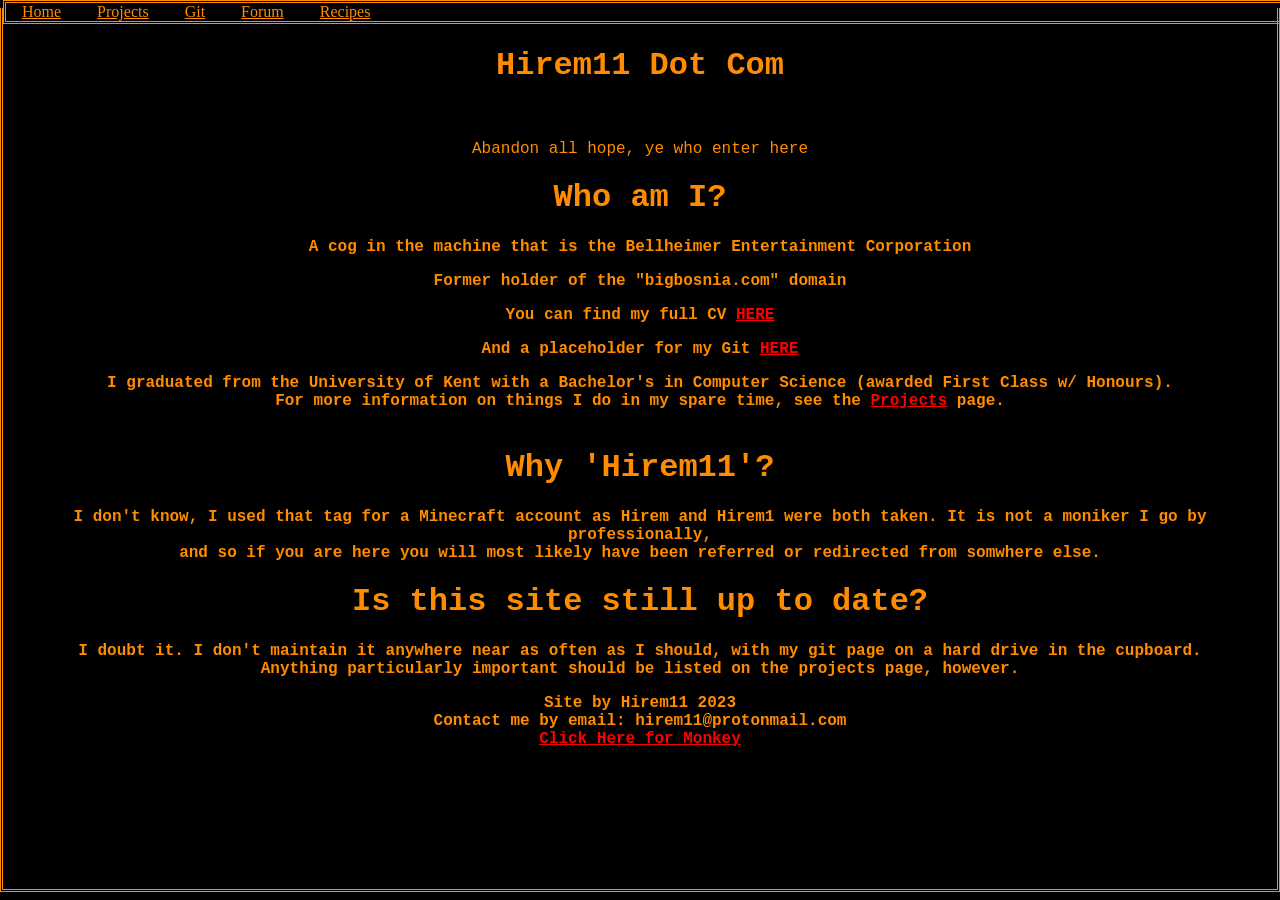
<file: index.html>
<DocType HTML>
<meta charset="UTF-8">
<head>
	<title>Hirem11 (Victor Hood)</title>
	<!--Which way?-->
	<link href="./projects/style.css" rel="stylesheet">
			 <br>
	<h1>Hirem11 Dot Com</h1>
	<div class = "navbar">
			<a href = "index.html">Home</a>
				<a href = "./projects/index.html">Projects</a>
				<a href = "https://git.hirem11.com" target = "_blank" rel = "noopener noreferrer">Git</a>
				<a href = "./ratroom/index.html">Forum</a>
				<a href = "./recipes/index.html">Recipes</a>
		</div>
</head>
<body>
	<br>
	<p>Abandon all hope, ye who enter here</p>
	<b>

		<h1>Who am I?</h1>
		<p>A cog in the machine that is the Bellheimer Entertainment Corporation</p>
		<p>Former holder of the "bigbosnia.com" domain</p>
		<p>You can find my full CV <a href = "./cv/CV_Victor_Hood-1.pdf">HERE</a></p>
		<p>And a placeholder for my Git <a href "git.hirem11.com">HERE</a></a>
		<p>I graduated from the University of Kent with a Bachelor's in Computer Science (awarded First Class w/ Honours).<br> For more information on things I do in my spare time, see the <a href="./projects/index.html">Projects</a> page.<br>
	<br>
	<h1>Why 'Hirem11'?</h1>
	<p>I don't know, I used that tag for a Minecraft account as Hirem and Hirem1 were both taken. It is not a moniker I go by professionally,<br> and so if you are here you will most likely have been referred or redirected from somwhere else. </p>
	<h1>Is this site still up to date?</h1>
	<p>I doubt it. I don't maintain it anywhere near as often as I should, with my git page on a hard drive in the cupboard.<br>Anything particularly important should be listed on the projects page, however.</p>
</body>
<footer>
	<p>Site by Hirem11 2023
	<br>
	Contact me by email: hirem11@protonmail.com <br>
	<a href = "young-chimpanzee-simia-troglodytes-picture.jpeg">Click Here for Monkey</a>
	</p>
</footer>
</file>
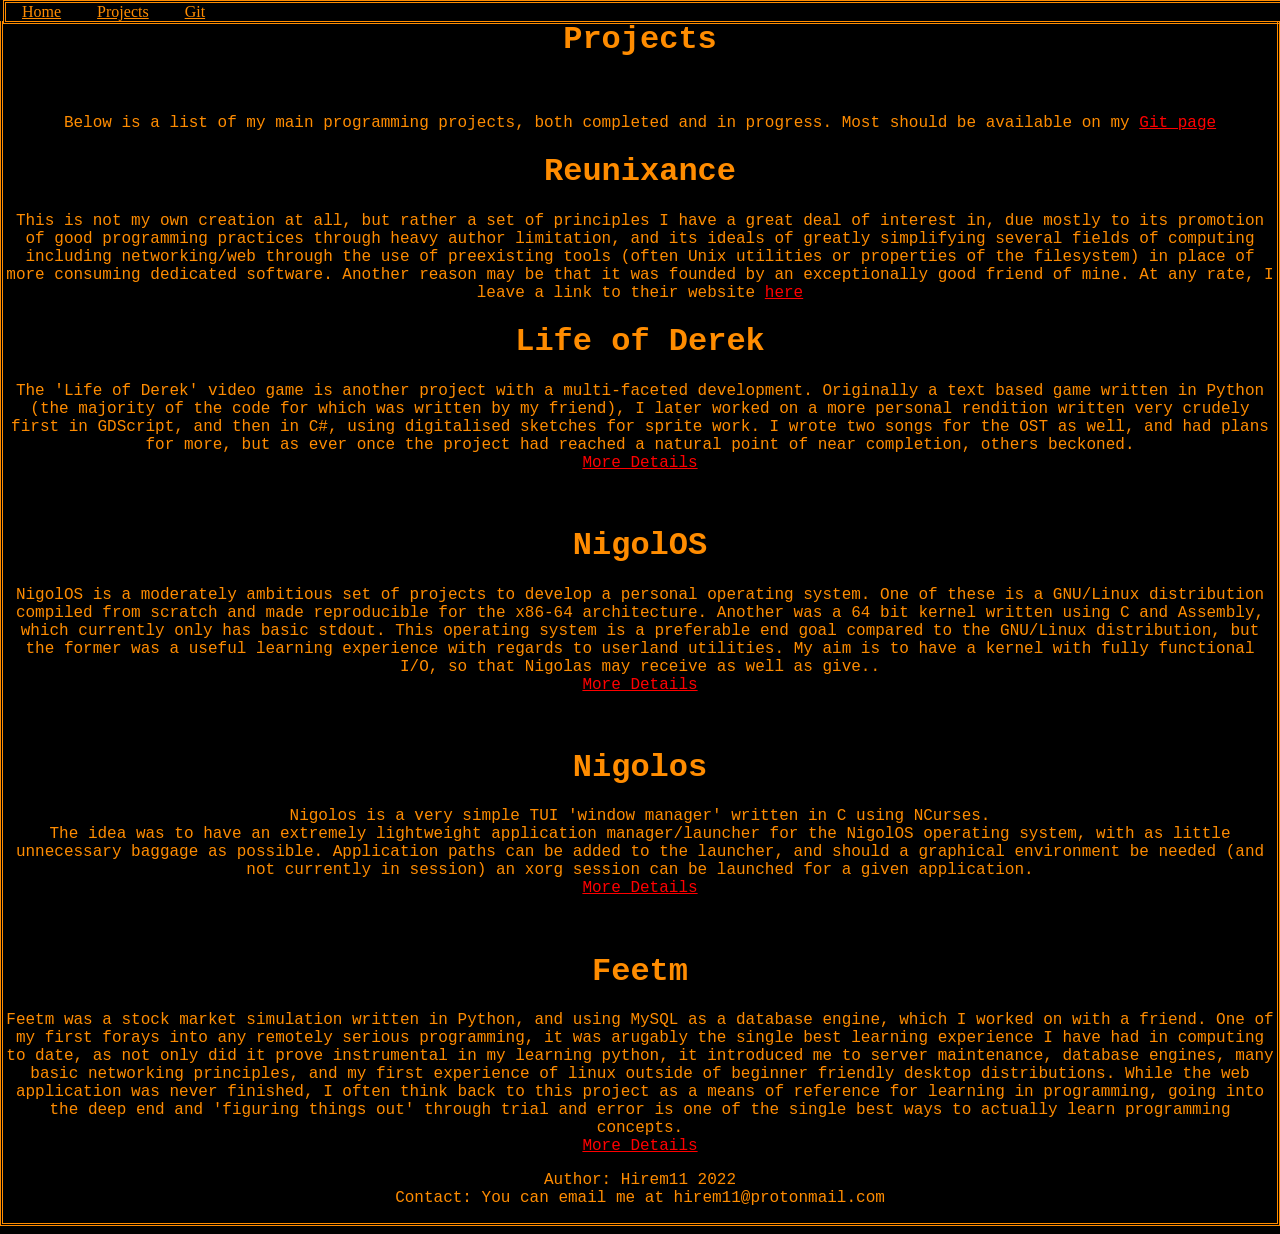
<file: projects/index.html>
<!DocType HTML>

<meta charset="UTF-8">

<head>

	<title>Projects</title>

	<link href="style.css" rel="stylesheet">


</head>



<div class = "navbar">
	<a href = "../index.html">Home</a>
	<a href = "index.html">Projects</a>
	<a href = "https://git.hirem11.com" target = "_blank" rel = "noopener noreferrer">Git</a>
</div>



<body>

	<h1>Projects</h1>
	<br>
	<p>Below is a list of my main programming projects, both completed and in progress. Most should be available on my <a href = "https://git.hirem11.com">Git page</a></p>

	<h1>Reunixance</h1>
	<p>This is not my own creation at all, but rather a set of principles I have a great deal of interest in, due mostly to its promotion of good programming practices through heavy author limitation, and its ideals of greatly simplifying several fields of computing including networking/web through the use of preexisting tools (often Unix utilities or properties of the filesystem) in place of more consuming dedicated software. Another reason may be that it was founded by an exceptionally good friend of mine. At any rate, I leave a link to their website <a href = "https://reunixance.org">here</a>

	<br>
	<h1>Life of Derek</h1>
	<p>The 'Life of Derek' video game is another project with a multi-faceted development. Originally a text based game written in Python (the majority of the code for which was written by my friend), I later worked on a more personal rendition written very crudely first in GDScript, and then in C#, using digitalised sketches for sprite work. I wrote two songs for the OST as well, and had plans for more, but as ever once the project had reached a natural point of near completion, others beckoned.
	<br>
	<a  href = "lifeofderek.html">More Details</a></p>
	<br>
	<h1>NigolOS</h1>
	<p>NigolOS is a moderately ambitious set of projects to develop a personal operating system. One of these is a GNU/Linux distribution compiled from scratch and made reproducible for the x86-64 architecture. Another was a 64 bit kernel written using C and Assembly, which currently only has basic stdout. This operating system is a preferable end goal compared to the GNU/Linux distribution, but the former was a useful learning experience with regards to userland utilities. My aim is to have a kernel with fully functional I/O, so that Nigolas may receive as well as give..
	<br>
	<a href = "nigolOS.html">More Details</a></p>
	<br>
	<h1>Nigolos</h1>
	<p>Nigolos is a very simple TUI 'window manager' written in C using NCurses. <br>
	The idea was to have an extremely lightweight application manager/launcher for the NigolOS operating system, with as little unnecessary baggage as possible. Application paths can be added to the launcher, and should a graphical environment be needed (and not currently in session) an xorg session can be launched for a given application.
	<br>
	<a href = "nigolos.html">More Details</a></p>
	<br>
	<h1>Feetm</h1>
	<p>Feetm was a stock market simulation written in Python, and using MySQL as a database engine, which I worked on with a friend. One of my first forays into any remotely serious programming, it was arugably the single best learning experience I have had in computing to date, as not only did it prove instrumental in my learning python, it introduced me to server maintenance, database engines, many basic networking principles, and my first experience of linux outside of beginner friendly desktop distributions. While the web application was never finished, I often think back to this project as a means of reference for learning in programming, going into the deep end and 'figuring things out' through trial and error is one of the single best ways to actually learn programming concepts.
	<br>
	<a href = "feetm.html">More Details</a></p>

</body>

<footer>
	<p>Author: Hirem11 2022<br>
	Contact: You can email me at hirem11@protonmail.com</p>
</footer>
</file>
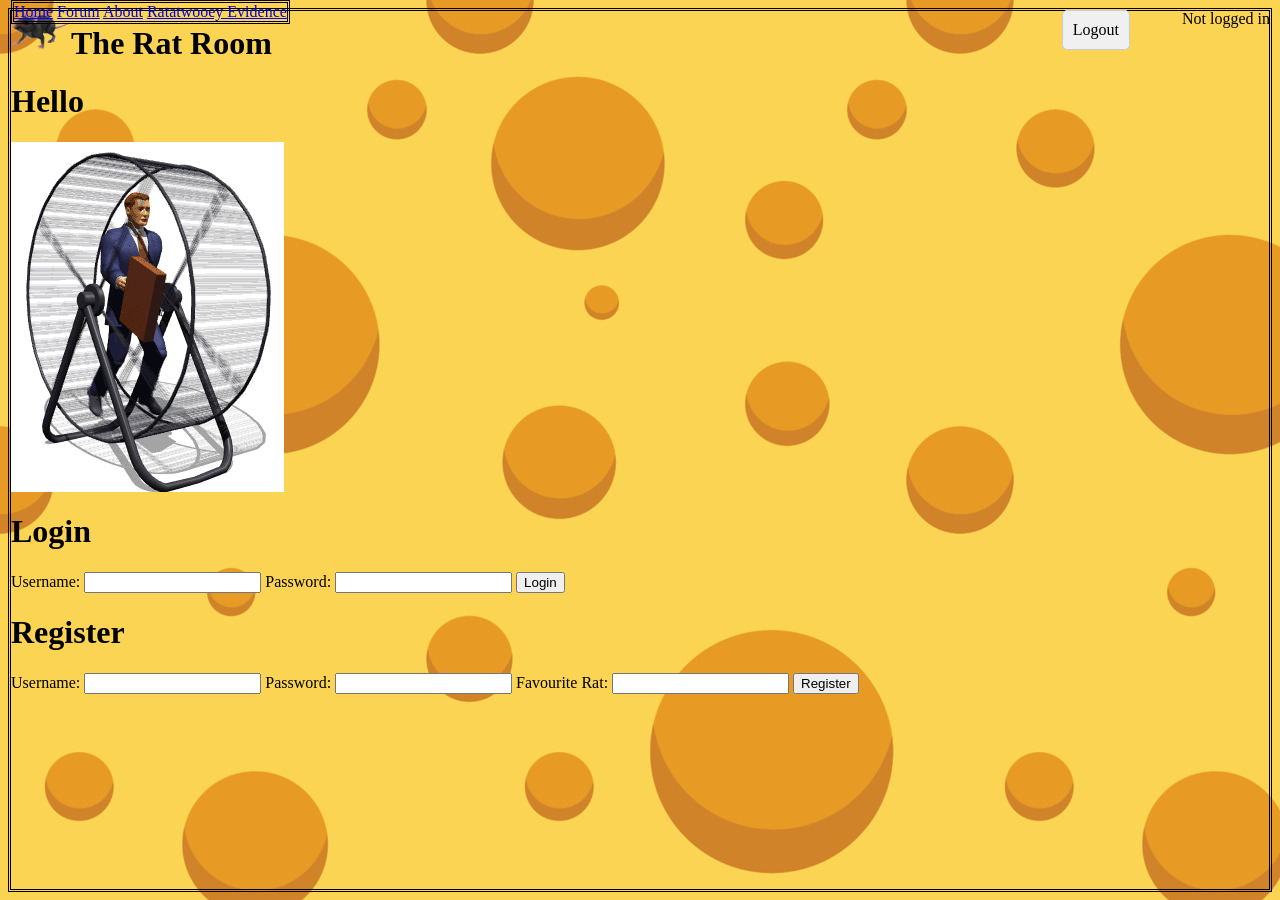
<file: ratroom/index.html>
<DocType HTML>
<meta charset="UTF-8">
<head>
	<title>The Rat Room</title>
	<!--Which way?-->
  <style>
    .navbar {
      overflow: hidden;
      position: fixed;
      border: double black;
      top: 0;
      }
    body {
      background-image: url("./Assets/cheese_background.jpg");
      border: double black;
    }
    <!-- Individual posts made by users -->
    post {
      border: double black;
    }
    .logout-button {
            position: absolute;
            top: 10px;
            right: 150px;
            padding: 10px;
            background-color: #f0f0f0;
            border: 1px solid #ccc;
            border-radius: 5px;
            cursor: pointer;
        }
    #user-info {
    	position: absolute;
    	top: 10px;
        right: 10px;
    }
  </style>
  <h1><img src = "./Assets/rat_crawl.gif" width="60" height="43">The Rat Room</h1>
	<div class = "navbar">
		<a href = "/var/www/hirem11.com/index.html">Home</a>
			<a href = "index.html">Forum</a>
				<a href = "./projects/index.html">About</a>
				<a href = "https://git.hirem11.com" target = "_blank" rel = "noopener noreferrer">Ratatwooey Evidence</a>
		</div>
</head>
<body>
  <h1>Hello</h1>
  <img src="./Assets/ratman.gif" text-align:centre>
  <div id="user-info">Not logged in</div>
  <div id="logout-button" class="logout-button" onclick="logoutUser()">Logout</div>
  <h1>Login</h1>
    <form id="login-form">
        <label for="login-username">Username:</label>
        <input type="text" id="login-username" name="username" required>
        <label for="login-password">Password:</label>
        <input type="password" id="login-password" name="password" required>
        <button type="submit">Login</button>
    </form>

    <h1>Register</h1>
    <form id="register-form">
        <label for="register-username">Username:</label>
        <input type="text" id="register-username" name="username" required>
        <label for="register-password">Password:</label>
        <input type="password" id="register-password" name="password" required>
	<label for="favourite-rat">Favourite Rat:</label>
	<input type="text" id="favourite-rat" name="favourite_rat" required>
        <button type="submit">Register</button>
    </form>
      <script>
	//This is a bit quirky - just works out whether to use local or global ip address (for testing)
	const isLocal = window.location.hostname === '192.168.1.10';
	const url =  isLocal ? "http://192.168.1.10:8000" : "http://2.100.29.102:8000";
        document.getElementById('login-form').addEventListener('submit', async function(event) {
            event.preventDefault();
            const username = document.getElementById('login-username').value;
            const password = document.getElementById('login-password').value;

            try {
                const response = await fetch(url+"/login", {
                    method: 'POST',
                    headers: {
                        'Content-Type': 'application/json'
                    },
                    body: JSON.stringify({ username: username, password: password })
                });

                if (!response.ok) {
                    throw new Error(`HTTP error! Status: ${response.status}`);
                }

                const data = await response.json();
		 // Upon authentication display username
                displayUsername();
		alert(data.message);
            } catch (error) {
                console.error('Error:', error);
                alert('Login failed');
            }
        });

        document.getElementById('register-form').addEventListener('submit', async function(event) {
            event.preventDefault();
            const username = document.getElementById('register-username').value;
            const password = document.getElementById('register-password').value;
	    const favourite_rat = document.getElementById('favourite-rat').value;

            try {
                const response = await fetch(url+"/register", {
                    method: 'POST',
                    headers: {
                        'Content-Type': 'application/json'
                    },
                    body: JSON.stringify({ username: username, password: password, favourite_rat: favourite_rat })
                });

                if (!response.ok) {
                    throw new Error(`HTTP error! Status: ${response.status}`);
                }

                const data = await response.json();
                alert(data.message);
            } catch (error) {
                console.error('Error:', error);
                alert('Registration failed');
            }
        });

	async function displayUsername() {
	      const response = await fetch(url+"/currentUser", {method: 'POST', credentials: 'include',});
            if (response.ok) {
                const data = await response.json();
                document.getElementById('user-info').innerText = data.username;
            } else {
                document.getElementById('user-info').innerText = 'Not logged in';
            }
        }
	
	async function logoutUser() {
		try {
			const response = await fetch(url+"/logout", {method: 'POST', credentials: 'include',});
			if (!response.ok) {
				throw new Error('HTTP error! Status: ${response.status}');
			}
			document.getElementById('user-info').innerText = 'Logged Out';
		} catch (error) {
			console.error('Error logging out', error);
		}
	}



    </script>
</body>
</file>
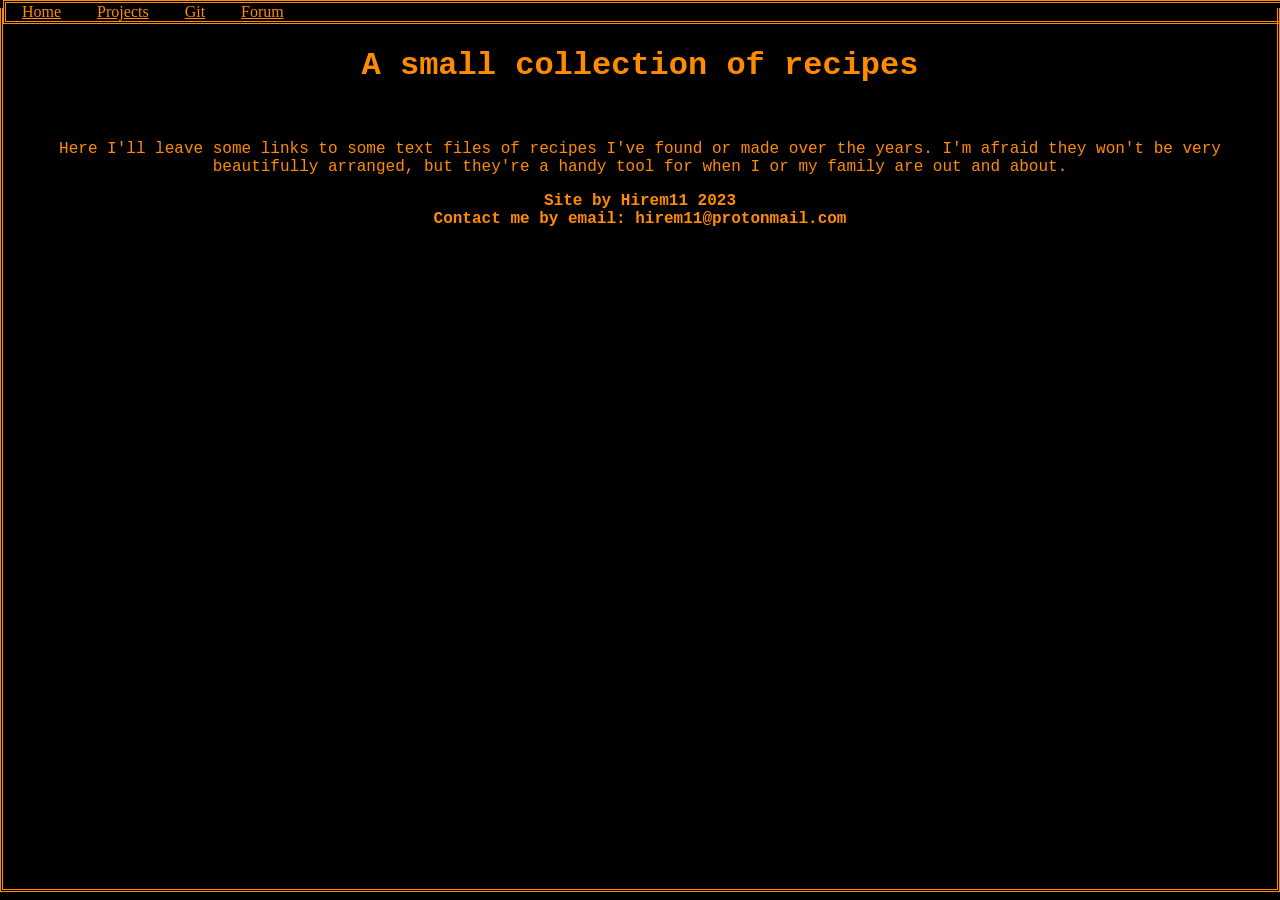
<file: recipes/index.html>
<DocType HTML>
<meta charset="UTF-8">
<head>
	<title>Recipes</title>
	<!--Which way?-->
	<link href="../projects/style.css" rel="stylesheet">
	<style>
	</style>
			 <br>
	<h1>A small collection of recipes</h1>
	<div class = "navbar">
			<a href = "index.html">Home</a>
				<a href = "./projects/index.html">Projects</a>
				<a href = "https://git.hirem11.com" target = "_blank" rel = "noopener noreferrer">Git</a>
				<a href = "./ratroom/index.html">Forum</a>
		</div>
</head>
<body>
	<br>
	<p>Here I'll leave some links to some text files of recipes I've found or made over the years. I'm afraid they won't be very beautifully arranged, but they're a handy tool for when I or my family are out and about.</p>
	<b>

	</body>
<footer>
	<p>Site by Hirem11 2023
	<br>
	Contact me by email: hirem11@protonmail.com <br>
	</p>
</footer>
</file>
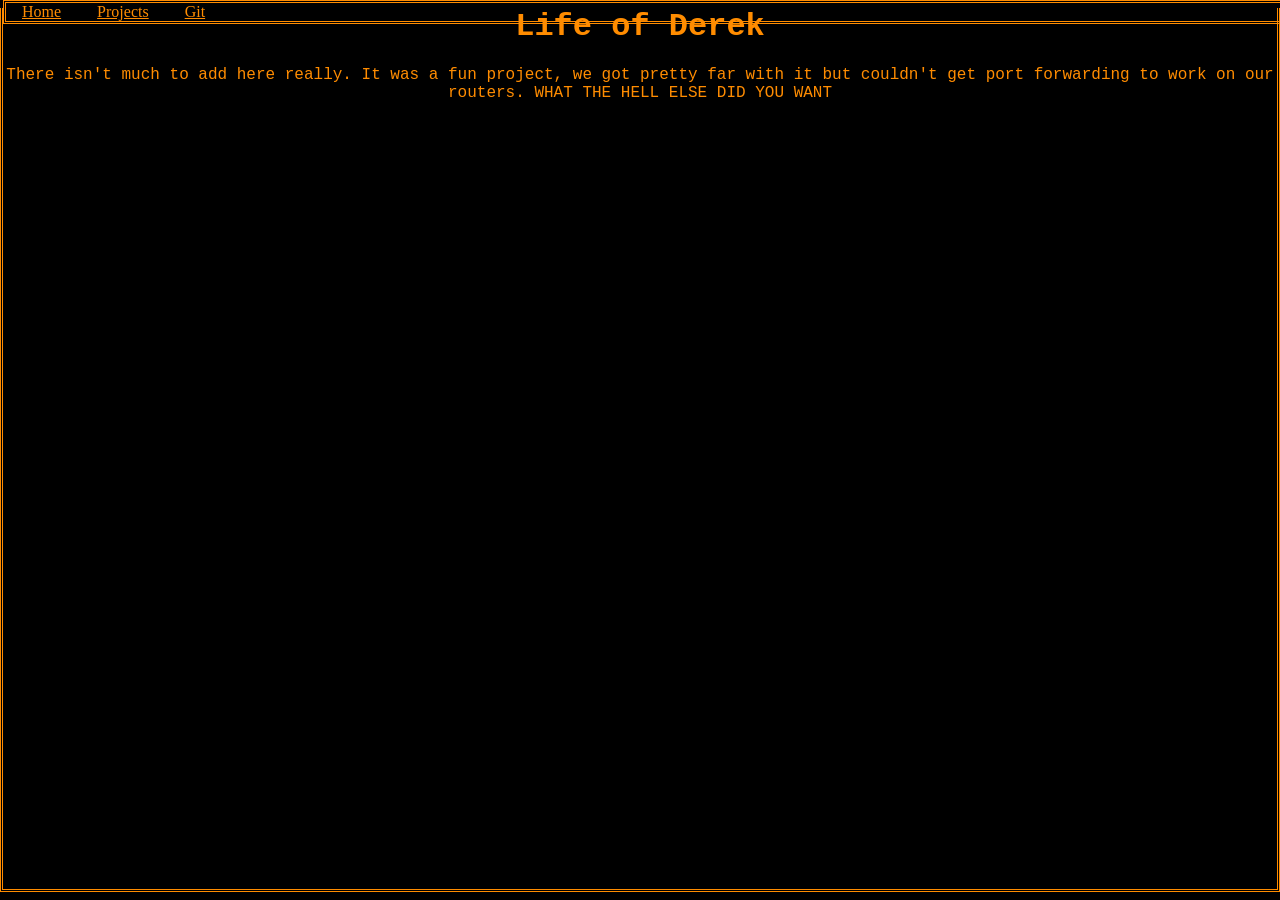
<file: projects/feetm.html>
<DocType HTML>
<meta charset="UTF-8">
<head>
	<title>FEETM</title>
	<link href="style.css" rel="stylesheet">
	<h1>Life of Derek</h1>
	<div class = "navbar">
		<a href = "../index.html">Home</a>
		<a href = "index.html">Projects</a>
		<a href = "https://git.hirem11.com" target = "_blank" rel = "noopener noreferrer">Git</a>
	</div>
</head>
<body>
	<p>There isn't much to add here really. It was a fun project, we got pretty far with it but couldn't get port forwarding to work on our routers. WHAT THE HELL ELSE DID YOU WANT</p>
</body>
</file>
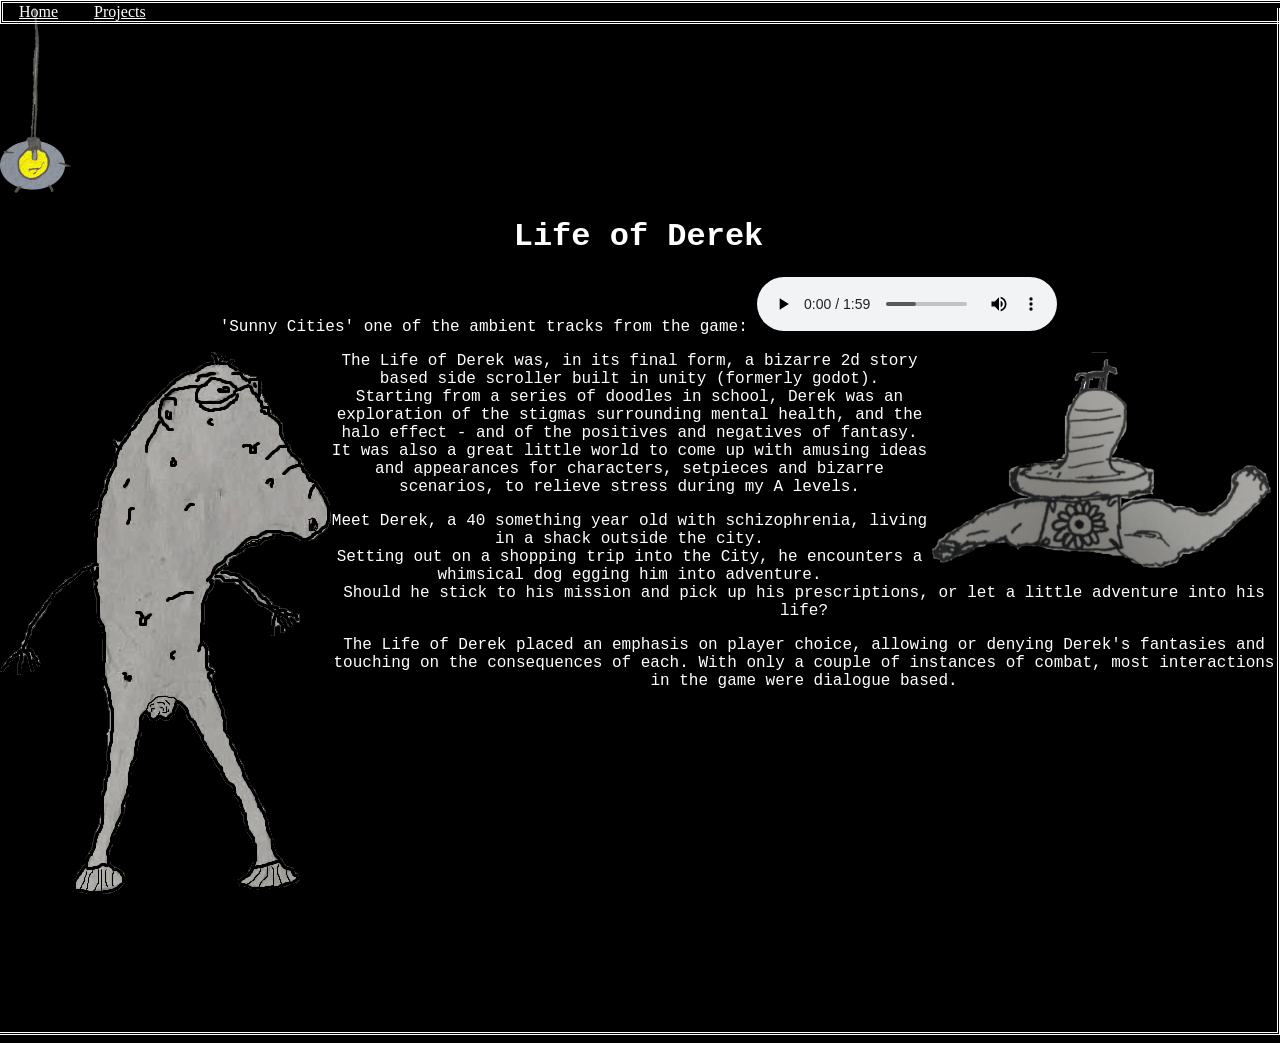
<file: projects/lifeofderek.html>
<DocType HTML>
<meta charset="UTF-8">
<head>
	<title>Life of Derek</title>
	<link href="style.css" rel="stylesheet">
	<style>
			body {
				background-color: black;
				border-left: white; border-right: double white; border-bottom: double white;
				color: white;
				p, h1 {color: white}
			}
			.litmode {
				background-image: url("papertexture.jpg");
				border-left: black; border-right: double black; border-bottom: double black;
				p, h1 {color: black};
				.navbar{border: double black};
				.navbar a{color: black};
				figcaption{color:black}
				color:black; <!-- This is for the caption arrow, not redundant. -->
			}
			.navbar{border: double white}
			.navbar a{color: white}
			</style>
	<img src="LightbulbLit.png" style="float:left width="72" height="189" onclick="toggleLight()"">
	<h1>Life of Derek</h1>
	<div class = "navbar">
		<a href = "../index.html">Home</a>
		<a href = "./index.html">Projects</a>
	</div>
</head>
<body>
	<p>'Sunny Cities' one of the ambient tracks from the game:
		<audio controls src="./sunnycities.mp3">
			<a href="./sunnycities.mp3"> Download Soundtrack </a>
		</audio>
	 </p>
	 <img src="Derek.png" style="float:left">
 	<img src="FlyingMob.png" style="float:right" width="349" height="221">
	<p>The Life of Derek was, in its final form, a bizarre 2d story based side scroller built in unity (formerly godot).<br>Starting from a series of doodles in school, Derek was an exploration of the stigmas surrounding mental health, and the halo effect - and of the positives and negatives of fantasy.<br>It was also a great little world to come up with amusing ideas and appearances for characters, setpieces and bizarre scenarios, to relieve stress during my A levels.</p>
	<p>Meet Derek, a 40 something year old with schizophrenia, living in a shack outside the city.<br>Setting out on a shopping trip into the City, he encounters a whimsical dog egging him into adventure.<br>Should he stick to his mission and pick up his prescriptions, or let a little adventure into his life?</p>
	<p>The Life of Derek placed an emphasis on player choice, allowing or denying Derek's fantasies and touching on the consequences of each. With only a couple of instances of combat, most interactions in the game were dialogue based.<br>
		<br><br><br><br><br><br><br><br><br><br><br><br><br><br><br><br><br><br><br>

</body>

<script>
	function toggleLight() {
		var element = document.body;
		element.classList.toggle("litmode");
	}
</script>
</file>
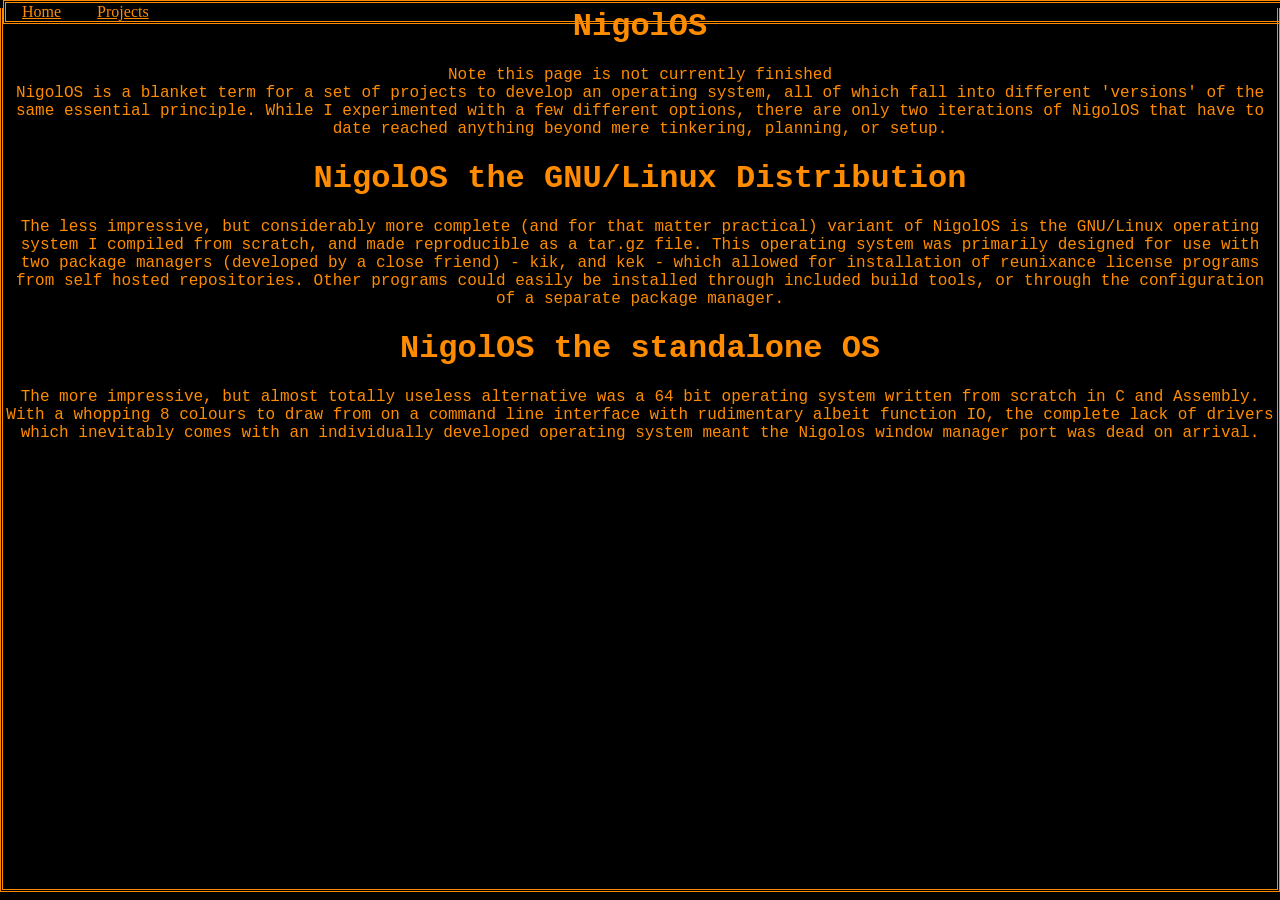
<file: projects/nigolOS.html>
<DocType HTML>
<meta charset="UTF-8">
<head>
	<title>NigolOS</title>
	<link href="style.css" rel="stylesheet">
	<h1>NigolOS</h1>
	<div class = "navbar">
		<a href = "../index.html">Home</a>
		<a href = "./index.html">Projects</a>
	</div>
</head>
<body>
	<p>Note this page is not currently finished
		<br>
		NigolOS is a blanket term for a set of projects to develop an operating system, all of which fall into different 'versions' of the same essential principle. While I experimented with a few different options, there are only two iterations of NigolOS that have to date reached anything beyond mere tinkering, planning, or setup.
		<br>
	</p>
	<h1>NigolOS the GNU/Linux Distribution</h1>
	<p>
		The less impressive, but considerably more complete (and for that matter practical) variant of NigolOS is the GNU/Linux operating system I compiled from scratch, and made reproducible as a tar.gz file.
		This operating system was primarily designed for use with two package managers (developed by a close friend) - kik, and kek - which allowed for installation of reunixance license programs from self hosted repositories. Other programs could easily be installed through included build tools, or through the configuration of a separate package manager.
	</p>
	<h1>NigolOS the standalone OS</h1>
	<p>
	The more impressive, but almost totally useless alternative was a 64 bit operating system written from scratch in C and Assembly. With a whopping 8 colours to draw from on a command line interface with rudimentary albeit function IO, the complete lack of drivers which inevitably comes with an individually developed operating system meant the Nigolos window manager port was dead on arrival.
	</p>
</body>
</file>
<file: projects/style.css>
body {
                        margin-left: auto; margin-right: auto; background: black; border-left: double darkorange; border-right: double darkorange; border-bottom: double darkorange;
}
p , h1 {
	text-align: center; color: darkorange; font-family: 'Courier New', Courier, monospace;
}
a {
	color: red;
}
.navbar{
	overflow:hidden;
	position: fixed;
	width: 100%;
	border: double darkorange;
	top: 0;
}
.navbar a{
	color: darkorange;
	text-align: center;
	padding: 14px 16px;
}
</file>
